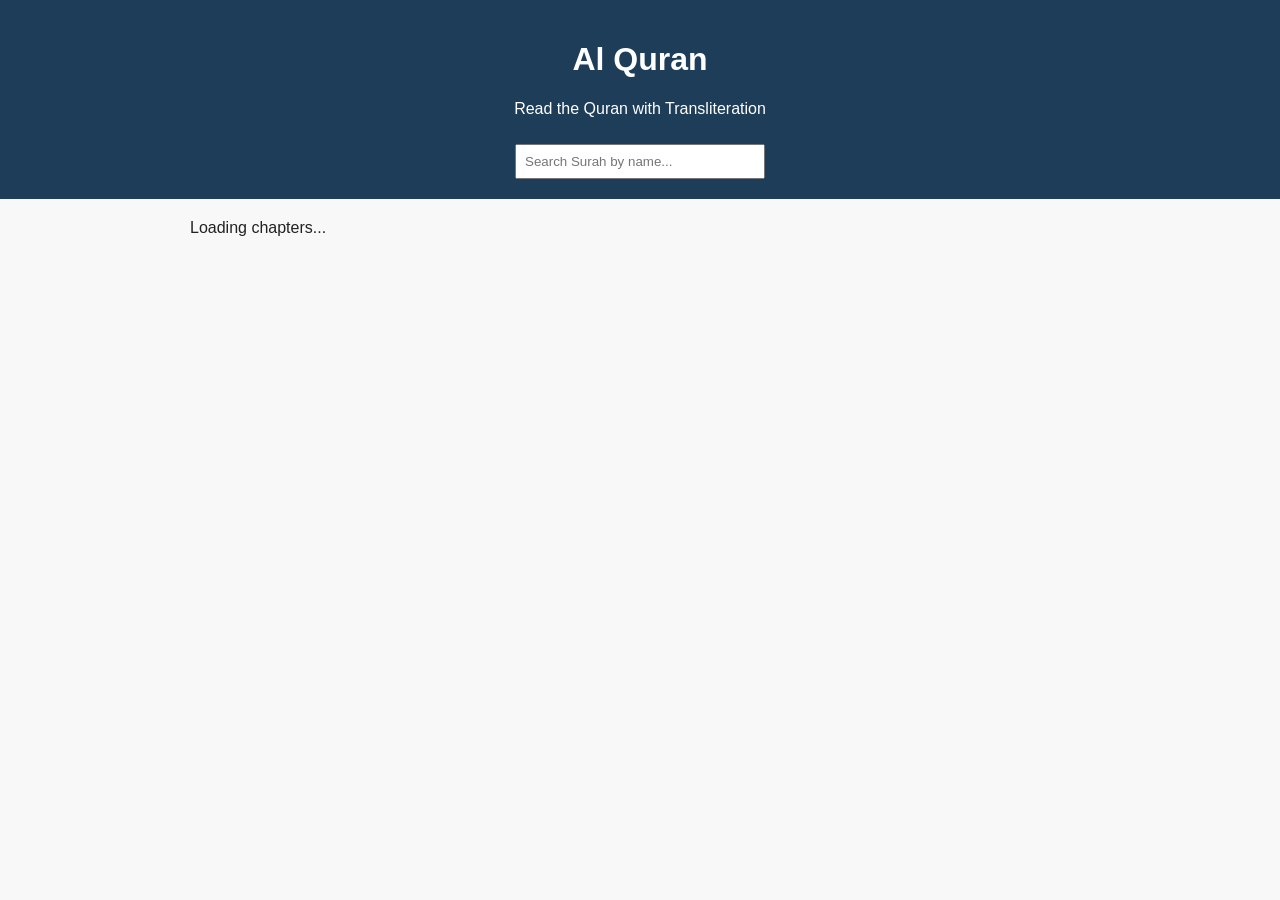
<file: index.html>
<!DOCTYPE html>
<html lang="en">
<head>
  <meta charset="UTF-8" />
  <meta name="viewport" content="width=device-width, initial-scale=1">
  <title>Quran – Chapters & Transliteration</title>
  <link rel="stylesheet" href="style.css" />
</head>
<body>
<header>
  <h1>Al Quran</h1>
  <p>Read the Quran with Transliteration</p>
  <input type="text" id="search" placeholder="Search Surah by name..." />
</header>
<main id="surah-list">Loading chapters...</main>
<script src="script.js"></script>
</body>
</html>
</file>
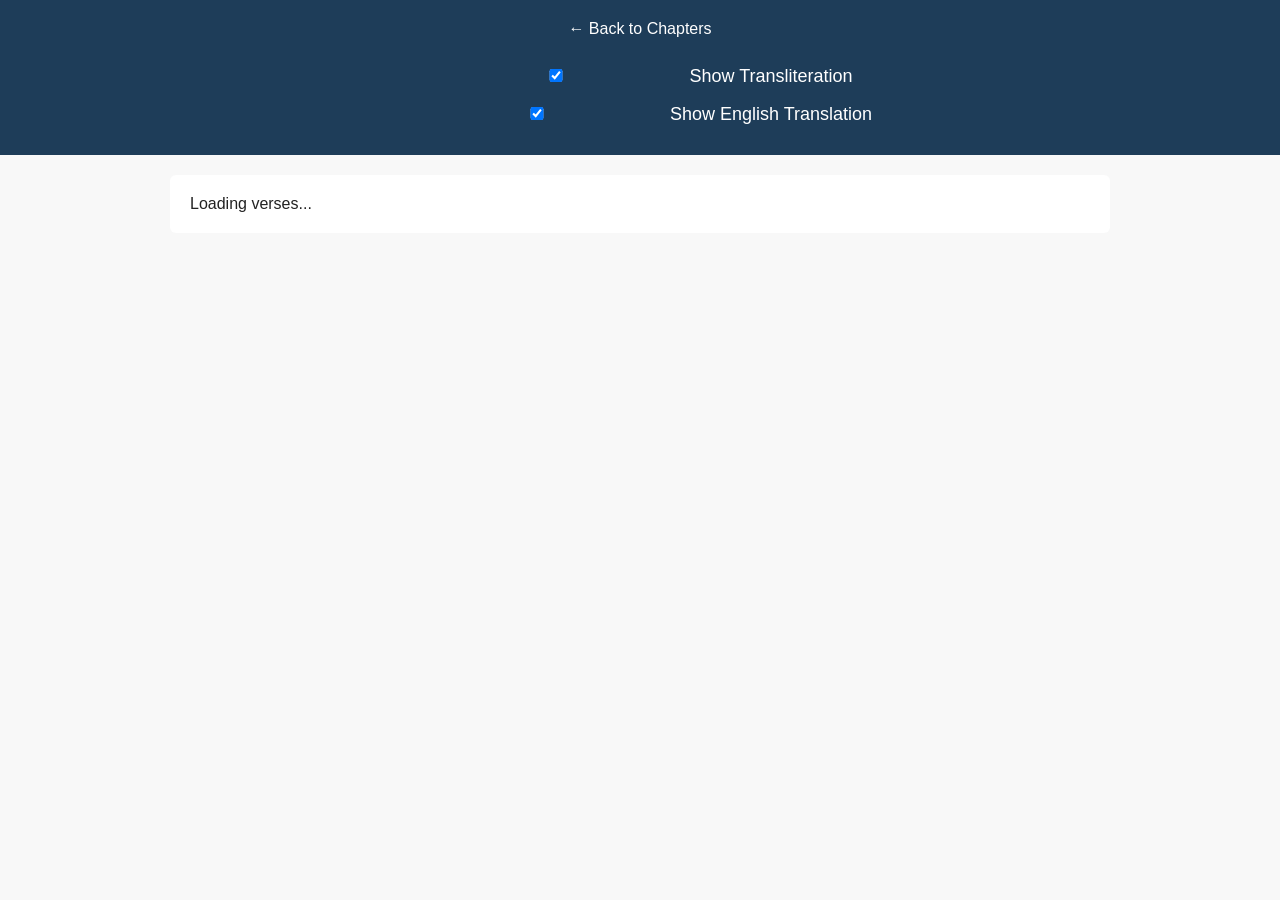
<file: surah.html>
<!DOCTYPE html>
<html lang="en">
<head>
  <meta charset="UTF-8" />
  <meta name="viewport" content="width=device-width, initial-scale=1">
  <title>Surah</title>
  <link rel="stylesheet" href="style.css" />
</head>
<body>
<header>
  <a href="index.html">← Back to Chapters</a>
  <h1 id="surah-title"></h1>
  <label class="toggle">
    <input type="checkbox" id="toggleTranslit" checked />
    Show Transliteration
  </label>
  <label class="toggle">
    <input type="checkbox" id="toggleTranslation" checked />
    Show English Translation
  </label>
</header>
<main id="ayahs">Loading verses...</main>
<script src="script.js"></script>
</body>
</html>
</file>
<file: style.css>
body {
  font-family: Arial, sans-serif;
  margin: 0;
  background: #f8f8f8;
  color: #222;
  font-size: 16px;
}

header {
  background: #1e3d59;
  color: white;
  padding: 20px;
  text-align: center;
}

header input {
  padding: 8px;
  margin-top: 10px;
  width: 250px;
  max-width: 100%;
  box-sizing: border-box;
}

a {
  color: #fff;
  text-decoration: none;
}

#surah-list {
  max-width: 900px;
  margin: 20px auto;
  display: grid;
  grid-template-columns: repeat(auto-fill, minmax(200px, 1fr));
  gap: 15px;
}

.surah-card {
  background: white;
  padding: 20px;                /* larger tap area */
  border-radius: 6px;
  cursor: pointer;
  box-shadow: 0 2px 5px rgba(0,0,0,.1);
  font-size: 18px;
}

.surah-card:hover {
  background: #eef5f9;
}

#ayahs {
  max-width: 900px;
  margin: 20px auto;
  background: white;
  padding: 20px;
  border-radius: 6px;
}

.ayah {
  margin-bottom: 25px;
  border-bottom: 1px solid #ddd;
  padding-bottom: 20px;
}

.arabic {
  font-size: 24px;
  text-align: right;
  direction: rtl;
  line-height: 1.5;
  word-break: break-word;
}

.transliteration {
  color: #555;
  margin-top: 8px;
}

.translation {
  color: #2a7a2a;               /* greenish for distinction */
  margin-top: 8px;
}

.toggle {
  display: block;
  margin: 10px 0;
  font-size: 18px;              /* easier to tap */
}

/* Mobile adjustments */
@media (max-width: 600px) {
  header input {
    width: 100%;
  }
}

@media (max-width: 480px) {
  .arabic {
    font-size: 28px;            /* even larger on very small screens */
  }
}
</file>
